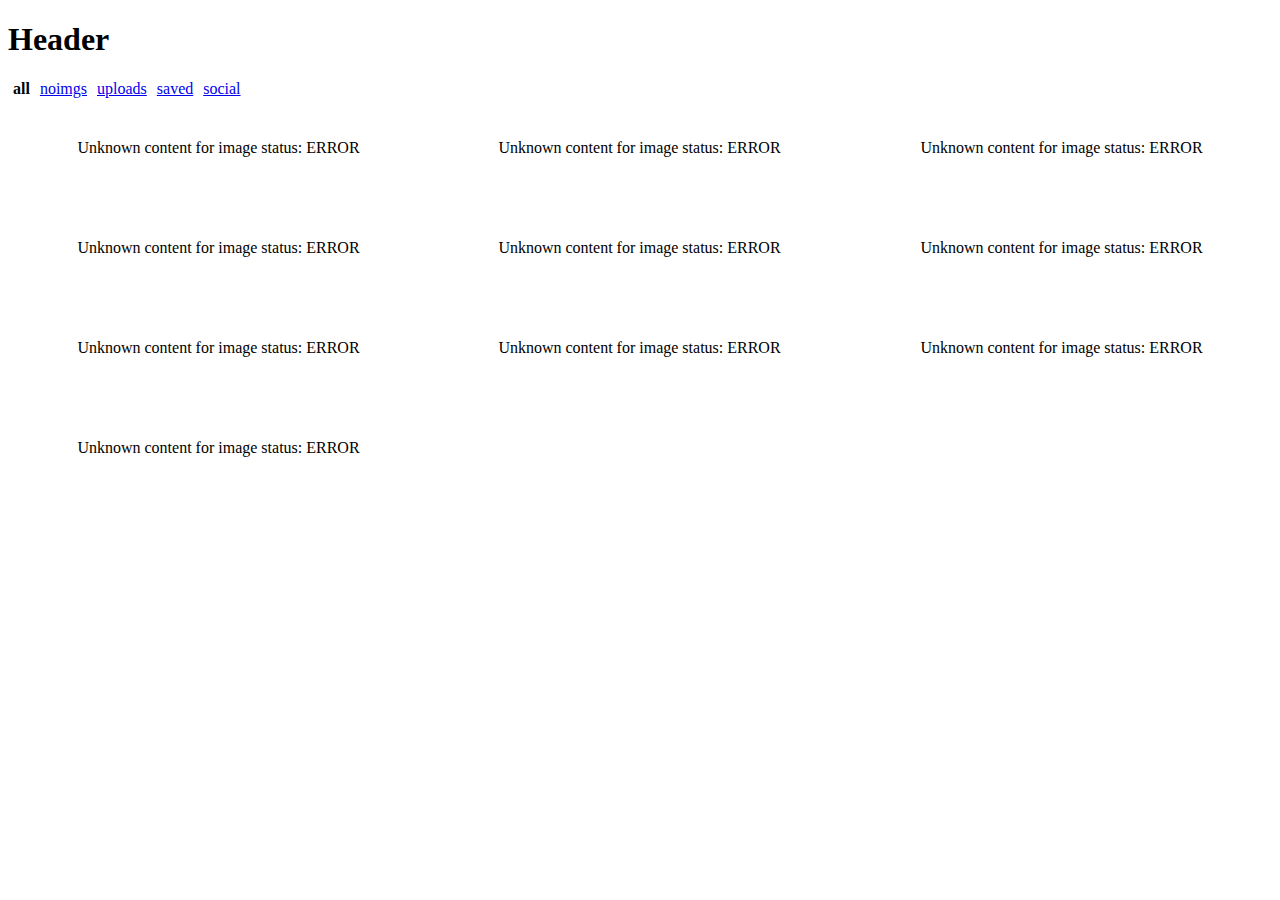
<file: demo/demo.htm>
<!DOCTYPE html>
<html>
	<head>
		<meta charset="utf-8">
		<title>Nativeshot React Grid</title>

		<link rel="stylesheet" href="demo.css" />

		<script src="3rd/react-with-addons.js"></script>
		<script src="3rd/react-dom.js"></script>
		<script src="3rd/redux.js"></script>
		<script src="3rd/react-redux.js"></script>
		<script src="3rd/react-grid-layout.min.js"></script>

		<script src="3rd/react-countto.js"></script>
		<script src="demo.js"></script>
	</head>
	<body role="document" />
		<div id="root"></div>
	</body>
</html>
</file>
<file: demo/demo.css>
.filters a,
.filters span {
	padding: 0 5px;
}

/* grid item */
.react-grid-item {
	display: flex;
	justify-content: center;
	align-items: center;
	overflow: hidden;
	transition: transform 200ms;
}

/* grid item subwrap */
.react-grid-item-subwrap {
	width: 100%;
	padding: 10px;
	display: flex;
	justify-content: center;
	align-items: center;
	overflow: hidden;
}
.react-grid-item-subwrap img {
	width: 100%;
}

/* loader */
@-webkit-keyframes uil-default-anim {
    0% {
        opacity: 1
    }
    100% {
        opacity: 0
    }
}
@keyframes uil-default-anim {
    0% {
        opacity: 1
    }
    100% {
        opacity: 0
    }
}
.uil-default-css > div:nth-of-type(1) {
    -webkit-animation: uil-default-anim 1s linear infinite;
    animation: uil-default-anim 1s linear infinite;
    -webkit-animation-delay: -0.5s;
    animation-delay: -0.5s;
}
.uil-default-css {
    position: relative;
    background: none;
    width: 200px;
    height: 200px;
}
.uil-default-css > div:nth-of-type(2) {
    -webkit-animation: uil-default-anim 1s linear infinite;
    animation: uil-default-anim 1s linear infinite;
    -webkit-animation-delay: -0.4s;
    animation-delay: -0.4s;
}
.uil-default-css {
    position: relative;
    background: none;
    width: 200px;
    height: 200px;
}
.uil-default-css > div:nth-of-type(3) {
    -webkit-animation: uil-default-anim 1s linear infinite;
    animation: uil-default-anim 1s linear infinite;
    -webkit-animation-delay: -0.3s;
    animation-delay: -0.3s;
}
.uil-default-css {
    position: relative;
    background: none;
    width: 200px;
    height: 200px;
}
.uil-default-css > div:nth-of-type(4) {
    -webkit-animation: uil-default-anim 1s linear infinite;
    animation: uil-default-anim 1s linear infinite;
    -webkit-animation-delay: -0.2s;
    animation-delay: -0.2s;
}
.uil-default-css {
    position: relative;
    background: none;
    width: 200px;
    height: 200px;
}
.uil-default-css > div:nth-of-type(5) {
    -webkit-animation: uil-default-anim 1s linear infinite;
    animation: uil-default-anim 1s linear infinite;
    -webkit-animation-delay: -0.09999999999999998s;
    animation-delay: -0.09999999999999998s;
}
.uil-default-css {
    position: relative;
    background: none;
    width: 200px;
    height: 200px;
}
.uil-default-css > div:nth-of-type(6) {
    -webkit-animation: uil-default-anim 1s linear infinite;
    animation: uil-default-anim 1s linear infinite;
    -webkit-animation-delay: 0s;
    animation-delay: 0s;
}
.uil-default-css {
    position: relative;
    background: none;
    width: 200px;
    height: 200px;
}
.uil-default-css > div:nth-of-type(7) {
    -webkit-animation: uil-default-anim 1s linear infinite;
    animation: uil-default-anim 1s linear infinite;
    -webkit-animation-delay: 0.09999999999999998s;
    animation-delay: 0.09999999999999998s;
}
.uil-default-css {
    position: relative;
    background: none;
    width: 200px;
    height: 200px;
}
.uil-default-css > div:nth-of-type(8) {
    -webkit-animation: uil-default-anim 1s linear infinite;
    animation: uil-default-anim 1s linear infinite;
    -webkit-animation-delay: 0.19999999999999996s;
    animation-delay: 0.19999999999999996s;
}
.uil-default-css {
    position: relative;
    background: none;
    width: 200px;
    height: 200px;
}
.uil-default-css > div:nth-of-type(9) {
    -webkit-animation: uil-default-anim 1s linear infinite;
    animation: uil-default-anim 1s linear infinite;
    -webkit-animation-delay: 0.30000000000000004s;
    animation-delay: 0.30000000000000004s;
}
.uil-default-css {
    position: relative;
    background: none;
    width: 200px;
    height: 200px;
}
.uil-default-css > div:nth-of-type(10) {
    -webkit-animation: uil-default-anim 1s linear infinite;
    animation: uil-default-anim 1s linear infinite;
    -webkit-animation-delay: 0.4s;
    animation-delay: 0.4s;
}
.uil-default-css {
    position: relative;
    background: none;
    width: 200px;
    height: 200px;
}

.uil-default-css div {
	top:80px;
	left:93px;
	width:14px;
	height:40px;
	background:#5a5436;
	border-radius:10px;
	position:absolute;
}
</file>
